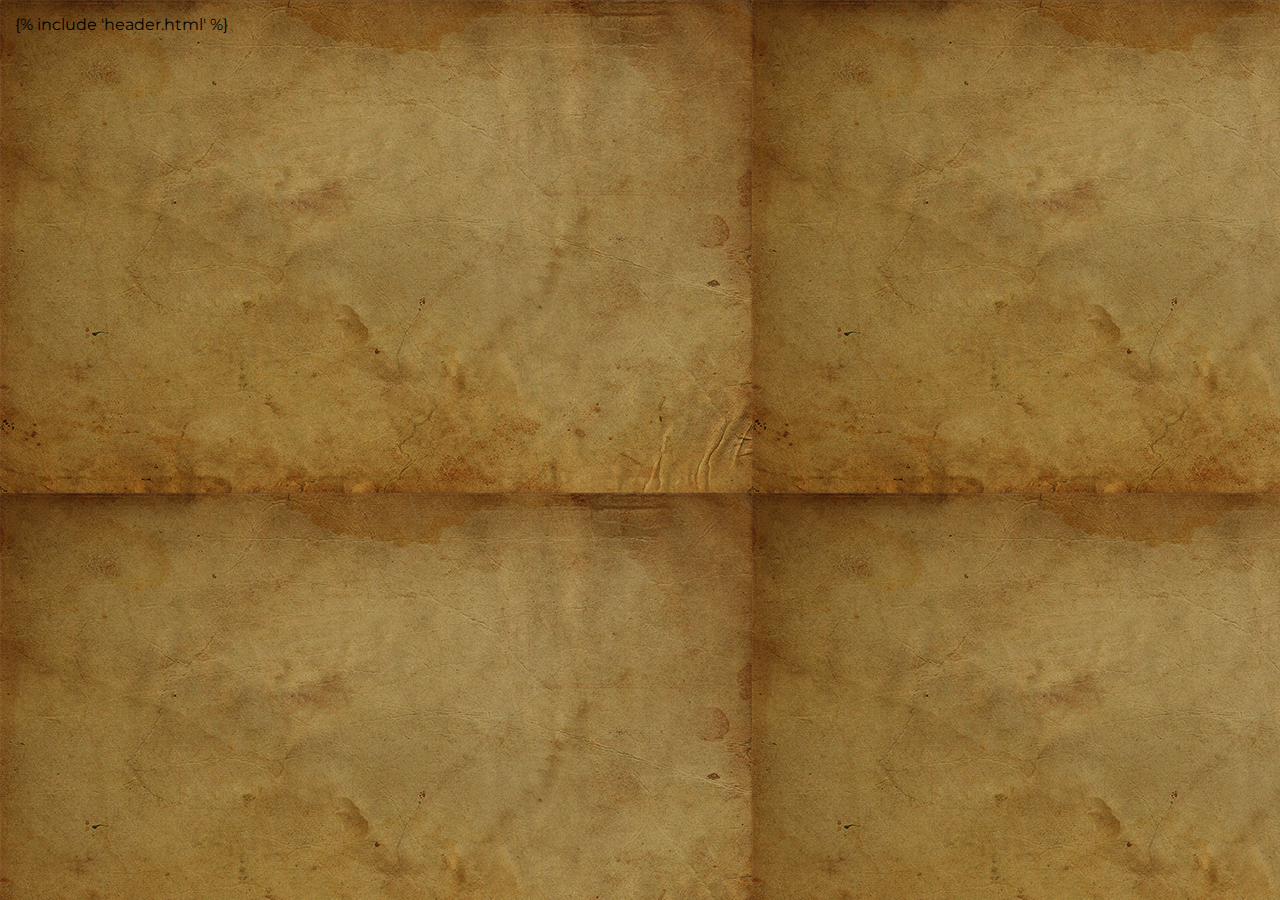
<file: templates/index.html>
<!DOCTYPE html>
<html lang="pt-BR">
<head>
  <meta charset="UTF-8">
  <meta http-equiv="X-UA-Compatible" content="IE=edge">
  <meta name="viewport" content="width=device-width, initial-scale=1.0">
  <title>Bestiário - Dungeons & Dragons</title>
  <link rel="stylesheet" href="../static/styles.css">  
</head>
<body>
  {% include 'header.html' %}
  
</body>
</html>
</file>
<file: static/styles.css>
@import url('https://fonts.googleapis.com/css2?family=Montserrat:ital,wght@1,500&display=swap');
body {
    margin: 15px;
    background: url(/static/images/paperBGdd.png);
    font-family: 'Montserrat', sans-serif;
}

.bloco {
    display: flex;
    justify-content: center;
    text-align: center;
}

.botao-header {
    background-color: rgb(53, 53, 53);
    color: white;
    text-decoration: none;
    margin:2%;
    padding: 1%;
    border-radius: 10px;
}




.update {
    display: flex;
    flex-direction: column;
    justify-content: center;
    align-items: center;
    margin: auto;
    border-radius: 15px;
    background-color: rgb(206, 206, 206);
    padding: 15px;
    font-weight: bold;
}

.update .elemento {
    margin-top: 15px;
    justify-content: space-around;
    display: flex;
    flex-direction: row;
}
.update label {
    margin-right: 10px;
    margin-left: 10px;
}


.update button {
    margin-top: 15px;
    width: 150px;
}
.update #descricao {
    width: 300px;
    height: 150px;
    word-break: break-word;
}

.tabela{
    border-spacing: 0;
    margin: 0 50px 20px;
    width: 100%;
}
.tabela:nth-child(even)   {
    text-decoration: none;
    color: rgb(61, 61, 61);
    background-color: rgb(224, 213, 213);
    padding: 1%;
    border-radius: 5px;
}

.tabela tr:nth-child(even) a {
    text-decoration: none;
    background-color: rgb(224, 213, 213);
    color: black;
    padding: 5px;
    border-radius: 5px;
}

.tabela tr:nth-child(odd) a {
    text-decoration: none;
    background-color: rgb(158, 40, 40);
    color: white;
    padding: 5px;
    border-radius: 5px;
}


.tabela tr:nth-child(even) td{
    background-color: rgb(158, 40, 40);
    color: white;
}
.tabela tr:nth-child(odd) td{
    background-color: rgb(224, 213, 213);
}

.tabela td{
    padding: 10px;
}

.tabela_header td{
    font-weight: bold;
}
button{border:none; background: none; cursor: pointer;}
</file>
